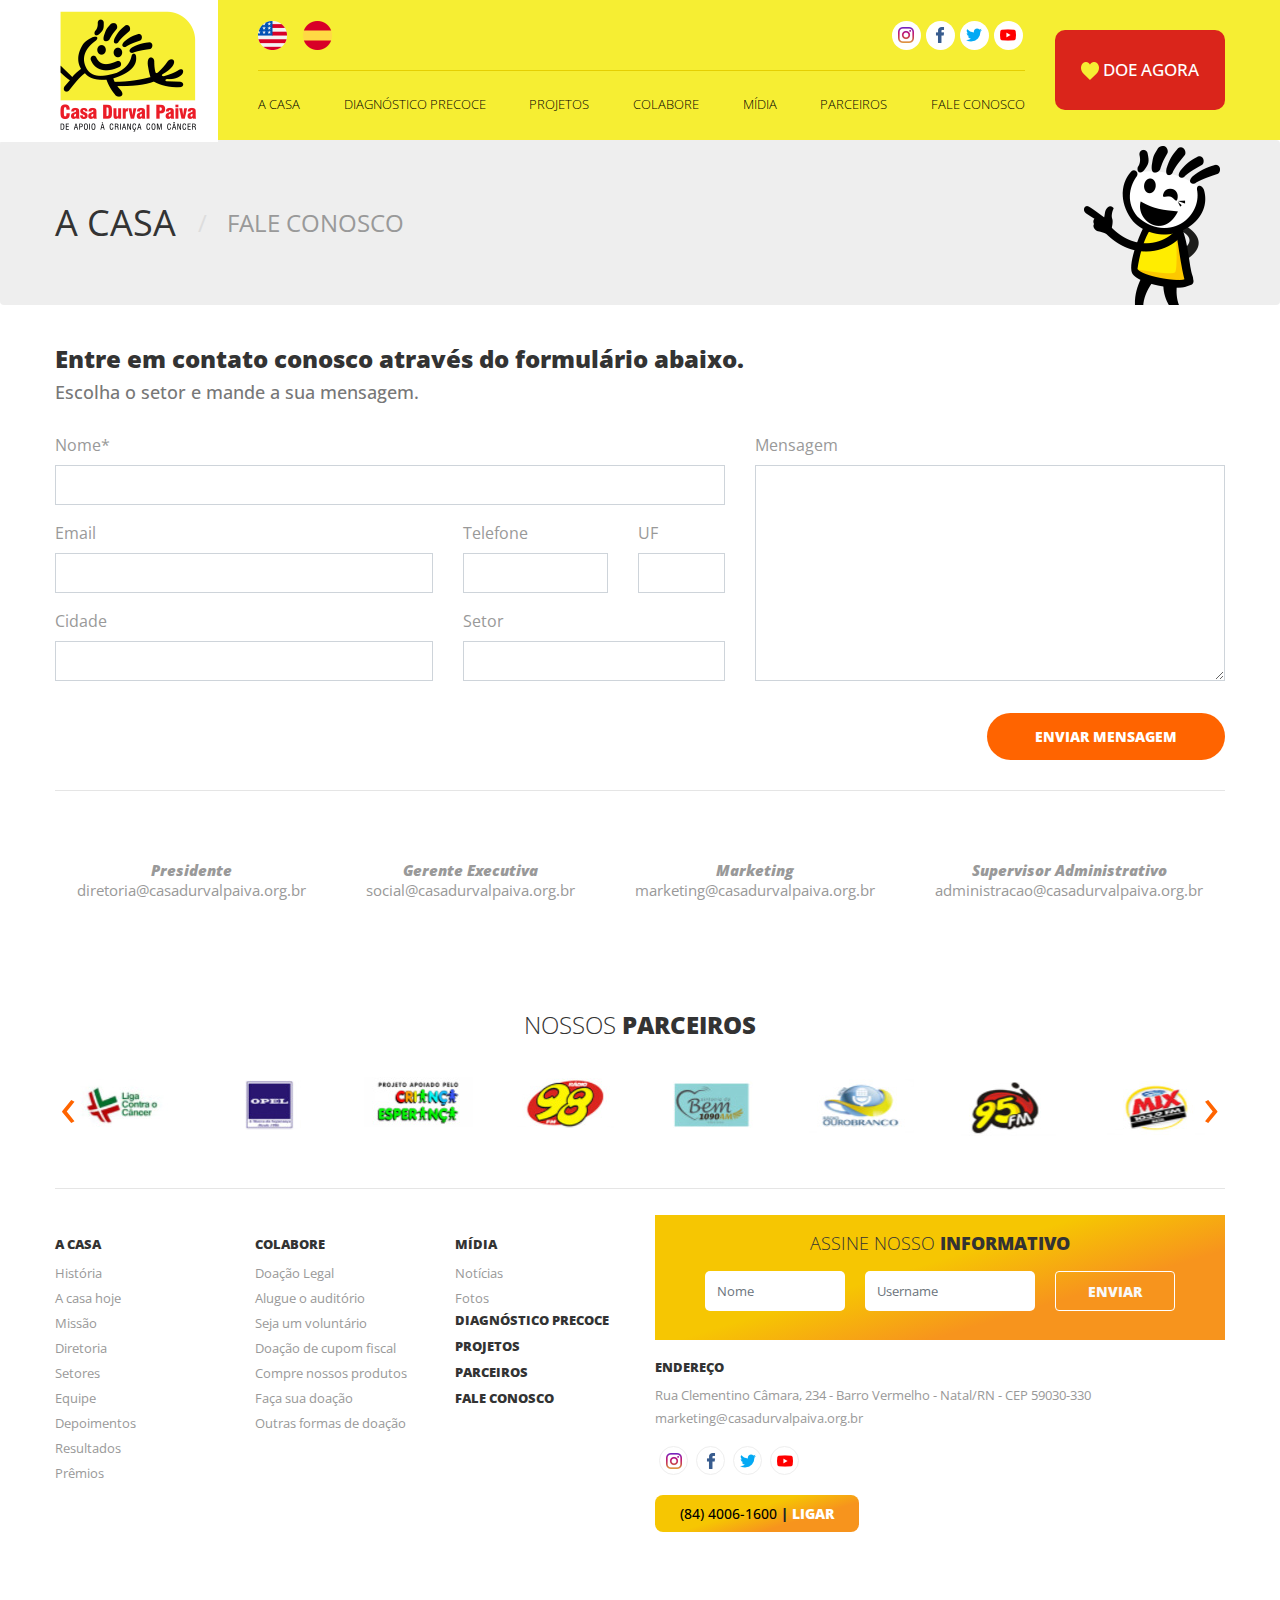
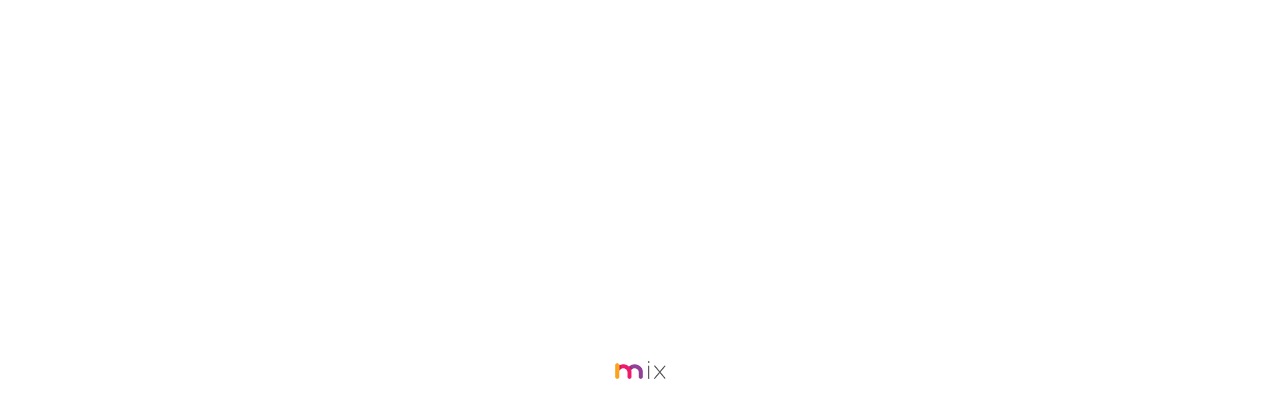
<file: index.html>
<!doctype html>
<html lang="pt-br">
<head>
    <!-- Required meta tags -->
    <meta charset="utf-8">
    <meta name="viewport" content="width=device-width, initial-scale=1, shrink-to-fit=no">

    <!-- Owl Carousel-->
    <link rel="stylesheet" href="https://cdnjs.cloudflare.com/ajax/libs/OwlCarousel2/2.3.4/assets/owl.carousel.min.css">
    <link rel="stylesheet" href="https://cdnjs.cloudflare.com/ajax/libs/OwlCarousel2/2.3.4/assets/owl.theme.default.min.css">

    <!--Favicon-->
    <link rel="shortcut icon" href="favicon.ico" type="image/x-icon">
    <link rel="icon" href="favicon.ico" type="image/x-icon">

    <!-- Bootstrap CSS -->
    <link rel="stylesheet" href="https://stackpath.bootstrapcdn.com/bootstrap/4.3.1/css/bootstrap.min.css" integrity="sha384-ggOyR0iXCbMQv3Xipma34MD+dH/1fQ784/j6cY/iJTQUOhcWr7x9JvoRxT2MZw1T" crossorigin="anonymous">
    <link rel="stylesheet" type="text/css" href="assets/styles/style.css">

    <!--Google fonts - Open+Sans-->
    <link href="https://fonts.googleapis.com/css?family=Open+Sans:400,600,700&display=swap" rel="stylesheet">

    <title>Casa Durval Paiva de Apoio a Criança com Câncer</title>
</head>

<header class="header">
    <nav class="navbar navbar-expand-lg">
        <div class="container">
            <a class="navbar-brand p-0 m-0" href="#">
                <img src="assets/images/logo.png" class="navbar-brand_img mr-3" rel="Navbar" title="Navbar">
            </a>
            <div class="navbar-translate d-block d-lg-none">
                <a class="" href="#">
                    <i class="icons icon-en"></i>
                </a>
                <a class="" href="#">
                    <i class="icons icon-es"></i>
                </a>
            </div>
            <button class="navbar-toggler" type="button" data-toggle="collapse" data-target="#navbarSupportedContent" aria-controls="navbarSupportedContent" aria-expanded="false" aria-label="Toggle navigation">
                <span class="navbar-toggler-icon"></span>
            </button>

            <div class="collapse navbar-collapse" id="navbarSupportedContent">
                <ul class="navbar-nav navbar-up">
                    <li class="navbar-up_translate d-none d-lg-flex">
                        <a class="nav-link pl-0" href="#">
                            <i class="icons icon-en"></i>
                        </a>
                        <a class="nav-link" href="#">
                            <i class="icons icon-es"></i>
                        </a>
                    </li>
                    <li class="navbar-up_social">
                        <a href="#">
                            <i class="icons icon-instagram circle-icon"></i>
                        </a>
                        <a href="#">
                            <i class="icons icon-facebook circle-icon"></i>
                        </a>
                        <a href="#">
                            <i class="icons icon-twitter circle-icon"></i>
                        </a>
                        <a href="#">
                            <i class="icons icon-youtube circle-icon"></i>
                        </a>
                    </li>
                </ul>
                <ul class="navbar-nav navbar-low w-100 justify-content-between">
                    <li class="nav-item">
                        <a class="nav-link" href="#">A casa</a>
                    </li>
                    <li class="nav-item">
                        <a class="nav-link" href="#">Diagnóstico precoce</a>
                    </li>
                    <li class="nav-item">
                        <a class="nav-link" href="#">Projetos</a>
                    </li>
                    <li class="nav-item">
                        <a class="nav-link" href="#">Colabore</a>
                    </li>
                    <li class="nav-item">
                        <a class="nav-link" href="#">Mídia</a>
                    </li>
                    <li class="nav-item">
                        <a class="nav-link" href="#">Parceiros</a>
                    </li>
                    <li class="nav-item">
                        <a class="nav-link" href="#">Fale conosco</a>
                    </li>
                </ul>
            </div>
            <a class="btn btn-danger py-0" href="#">
                <i class="icons icon-heart"></i>
                Doe agora</a>
        </div>
    </nav>
</header>

<nav class="breadcrumb m-0 d-flex align-items-center" aria-label="breadcrumb">
    <div class="container position-relative">
        <ul class="breadcrumb-list list-unstyled m-0 d-flex align-items-center">
            <li class="breadcrumb-item" >
                A casa
            </li>
            <li class="breadcrumb-item active">
                Fale conosco
            </li>
        </ul>
        <img class="breadcrumb-mascot" src="assets/images/mascote.png">
    </div>
</nav>

<main>
    <section class="contact">
        <div class="container">
            <h3 class="title">Entre em contato conosco através do formulário abaixo.</h3>
            <h5 class="subtitle">Escolha o setor e mande a sua mensagem.</h5>

            <form action="envio.php" name="form_contato" method="post" >
                <div class="row">
                    <div class="col-lg-7">
                        <div class="row">
                            <div class="col-md-12">
                                <div class="form-group">
                                    <label for="name">Nome*</label>
                                    <input type="text" name="nome" class="form-control" id="name" required>
                                </div>
                            </div>
                            <div class="col-md-7">
                                <div class="form-group">
                                    <label for="email">Email</label>
                                    <input type="email" name="email" class="form-control" id="email">
                                </div>
                            </div>
                            <div class="col-md-3">
                                <div class="form-group">
                                    <label for="tel">Telefone</label>
                                    <input type="tel" name="telefone" class="form-control" id="tel">
                                </div>
                            </div>
                            <div class="col-md-2">
                                <div class="form-group">
                                    <label for="uf">UF</label>
                                    <input type="tel" name="uf" class="form-control" id="uf">
                                </div>
                            </div>
                            <div class="col-7">
                                <div class="form-group">
                                    <label for="cidade">Cidade</label>
                                    <input type="text" name="cidade" class="form-control" id="cidade">
                                </div>
                            </div>
                            <div class="col-5">
                                <div class="form-group">
                                    <label for="setor">Setor</label>
                                    <input type="text" name="setor" class="form-control" id="setor">
                                </div>
                            </div>
                        </div>
                    </div>
                    <div class="col-lg-5">
                        <div class="form-group">
                            <label for="textarea">Mensagem</label>
                            <textarea class="form-control" name="msg" id="textarea"></textarea>
                        </div>
                    </div>
                    <div class="col-12">
                        <div class="text-md-right text-center mt-3">
                            <input type="submit" class="btn btn-secondary" value="Enviar mensagem">
                        </div>
                    </div>
                </div>
            </form>

            <hr>

            <div class="contact-sector">
                <div class="contact-sector__item">
                    <h6>Presidente</h6>
                    diretoria@casadurvalpaiva.org.br
                </div>
                <div class="contact-sector__item">
                    <h6>Gerente Executiva</h6>
                    social@casadurvalpaiva.org.br
                </div>
                <div class="contact-sector__item">
                    <h6>Marketing</h6>
                    marketing@casadurvalpaiva.org.br
                </div>
                <div class="contact-sector__item">
                    <h6>Supervisor Administrativo</h6>
                    administracao@casadurvalpaiva.org.br
                </div>
            </div>
        </div>
    </section>
</main>

<footer>
    <div class="container">
        <div class="partners">
            <h3 class="title text-uppercase text-center">
                <span class="font-weight-light">Nossos</span> Parceiros
            </h3>
            <div class="owl-carousel owl-theme">
                <div class="partners-item">
                    <img class="partners-item__img" src="assets/images/liga.jpg" >
                </div>
                <div class="partners-item">
                    <img class="partners-item__img" src="assets/images/opel.jpg" >
                </div>
                <div class="partners-item">
                    <img class="partners-item__img" src="assets/images/crianca-esperanca.jpg" >
                </div>
                <div class="partners-item">
                    <img class="partners-item__img" src="assets/images/98.jpg" >
                </div>
                <div class="partners-item">
                    <img class="partners-item__img" src="assets/images/bem.jpg" >
                </div>
                <div class="partners-item">
                    <img class="partners-item__img" src="assets/images/ouro-branco.jpg" >
                </div>
                <div class="partners-item">
                    <img class="partners-item__img" src="assets/images/95.jpg" >
                </div>
                <div class="partners-item">
                    <img class="partners-item__img" src="assets/images/mix.jpg" >
                </div>
                <div class="partners-item">
                    <img class="partners-item__img" src="assets/images/98.jpg" >
                </div>
            </div>
        </div>

        <hr>

        <div class="row">
            <div class="col-md-6">
                <div class="row footer-nav">
                    <div class="col-4">
                        <h6>A Casa</h6>
                        <ul class="list-unstyled">
                            <li class="footer-nav__item">
                                <a href="#" class="footer-nav_link">História</a>
                            </li>
                            <li class="footer-nav__item">
                                <a href="#" class="footer-nav_link">A casa hoje</a>
                            </li>
                            <li class="footer-nav__item">
                                <a href="#" class="footer-nav_link">Missão</a>
                            </li>
                            <li class="footer-nav__item">
                                <a href="#" class="footer-nav_link">Diretoria</a>
                            </li>
                            <li class="footer-nav__item">
                                <a href="#" class="footer-nav_link">Setores</a>
                            </li>
                            <li class="footer-nav__item">
                                <a href="#" class="footer-nav_link">Equipe</a>
                            </li>
                            <li class="footer-nav__item">
                                <a href="#" class="footer-nav_link">Depoimentos</a>
                            </li>
                            <li class="footer-nav__item">
                                <a href="#" class="footer-nav_link">Resultados</a>
                            </li>
                            <li class="footer-nav__item">
                                <a href="#" class="footer-nav_link">Prêmios</a>
                            </li>
                        </ul>
                    </div>
                    <div class="col-4">
                        <h6>Colabore</h6>
                        <ul class="list-unstyled">
                            <li class="footer-nav__item">
                                <a href="#" class="footer-nav_link">Doação Legal</a>
                            </li>
                            <li class="footer-nav__item">
                                <a href="#" class="footer-nav_link">Alugue o auditório</a>
                            </li>
                            <li class="footer-nav__item">
                                <a href="#" class="footer-nav_link">Seja um voluntário</a>
                            </li>
                            <li class="footer-nav__item">
                                <a href="#" class="footer-nav_link">Doação de cupom fiscal</a>
                            </li>
                            <li class="footer-nav__item">
                                <a href="#" class="footer-nav_link">Compre nossos produtos</a>
                            </li>
                            <li class="footer-nav__item">
                                <a href="#" class="footer-nav_link">Faça sua doação</a>
                            </li>
                            <li class="footer-nav__item">
                                <a href="#" class="footer-nav_link">Outras formas de doação</a>
                            </li>
                        </ul>
                    </div>
                    <div class="col-4">
                        <h6>Mídia</h6>
                        <ul class="list-unstyled">
                            <li class="footer-nav__item">
                                <a href="#" class="footer-nav_link">Notícias</a>
                            </li>
                            <li class="footer-nav__item">
                                <a href="#" class="footer-nav_link">Fotos</a>
                            </li>
                            <li class="footer-nav__item">
                                <a href="#">
                                    <h6>Diagnóstico precoce</h6>
                                </a>
                            </li>
                            <li class="footer-nav__item">
                                <a href="#">
                                    <h6>Projetos</h6>
                                </a>
                            </li>
                            <li class="footer-nav__item">
                                <a href="#">
                                    <h6>Parceiros</h6>
                                </a>
                            </li>
                            <li class="footer-nav__item">
                                <a href="#">
                                    <h6>Fale conosco</h6>
                                </a>
                            </li>
                        </ul>
                    </div>
                </div>
            </div>
            <div class="col-md-6">
                <div class="footer-informative">
                    <h5 class="text-uppercase text-center mb-3">
                        <span class="font-weight-light">Assine Nosso</span> Informativo
                    </h5>
                    <form class="d-lg-flex d-block justify-content-between m-0">
                        <input type="text" class="footer-informative__name form-control" placeholder="Nome">

                        <input type="text" class="footer-informative__mail form-control" placeholder="Username">
                        <input type="submit" class="footer-informative__btn btn btn-outline-light rounded p-0" value="Enviar">
                    </form>
                </div>


                <div class="footer-address">
                    <h6>Endereço</h6>
                    <p>Rua Clementino Câmara, 234 - Barro Vermelho - Natal/RN - CEP 59030-330
                        marketing@casadurvalpaiva.org.br</p>

                    <div class="footer-social">
                        <a href="#">
                            <i class="icons icon-instagram circle-icon"></i>
                        </a>
                        <a href="#">
                            <i class="icons icon-facebook circle-icon"></i>
                        </a>
                        <a href="#">
                            <i class="icons icon-twitter circle-icon"></i>
                        </a>
                        <a href="#">
                            <i class="icons icon-youtube circle-icon"></i>
                        </a>
                    </div>

                    <div class="footer-contact">
                        <a href="#" class="btn btn-primay footer-address__btn py-0">
                            <span class="footer-address__btn-number">(84) 4006-1600</span>
                            <span class="footer-addrfooter-informativeess__btn-separator">|</span>
                            <span class="footer-address__btn-call">Ligar</span>
                        </a>
                    </div>
                </div>
            </div>
        </div>
    </div>


    <div class="footer-maps">
        <iframe src="https://www.google.com/maps/embed?pb=!1m18!1m12!1m3!1d992.3558032295279!2d-35.208500511947676!3d-5.7957446654866525!2m3!1f0!2f0!3f0!3m2!1i1024!2i768!4f13.1!3m3!1m2!1s0x0%3A0x0!2zNcKwNDcnNDQuNyJTIDM1wrAxMicyOC42Ilc!5e0!3m2!1spt-BR!2sbr!4v1573547610010!5m2!1spt-BR!2sbr"
                class=""
                frameborder="0"
                allowfullscreen="">
        </iframe>
    </div>

    <div class="footer-end text-center">
        <a href="https://www.mixinternet.com.br/i" target="_blank">
            <img src="assets/images/signature.png">
        </a>
    </div>
</footer>

<body>

<!-- Optional JavaScript -->
<!-- jQuery first, then Popper.js, then Bootstrap JS -->
<script src="https://code.jquery.com/jquery-3.3.1.slim.min.js" integrity="sha384-q8i/X+965DzO0rT7abK41JStQIAqVgRVzpbzo5smXKp4YfRvH+8abtTE1Pi6jizo" crossorigin="anonymous"></script>
<script src="https://cdnjs.cloudflare.com/ajax/libs/popper.js/1.14.7/umd/popper.min.js" integrity="sha384-UO2eT0CpHqdSJQ6hJty5KVphtPhzWj9WO1clHTMGa3JDZwrnQq4sF86dIHNDz0W1" crossorigin="anonymous"></script>
<script src="https://stackpath.bootstrapcdn.com/bootstrap/4.3.1/js/bootstrap.min.js" integrity="sha384-JjSmVgyd0p3pXB1rRibZUAYoIIy6OrQ6VrjIEaFf/nJGzIxFDsf4x0xIM+B07jRM" crossorigin="anonymous"></script>

<!-- Owl Carousel-->
<script src="https://cdnjs.cloudflare.com/ajax/libs/OwlCarousel2/2.3.4/owl.carousel.min.js"></script>

<!--Javascript principal-->
<script src="assets/js/main.js" ></script>
</body>
</html>
</file>
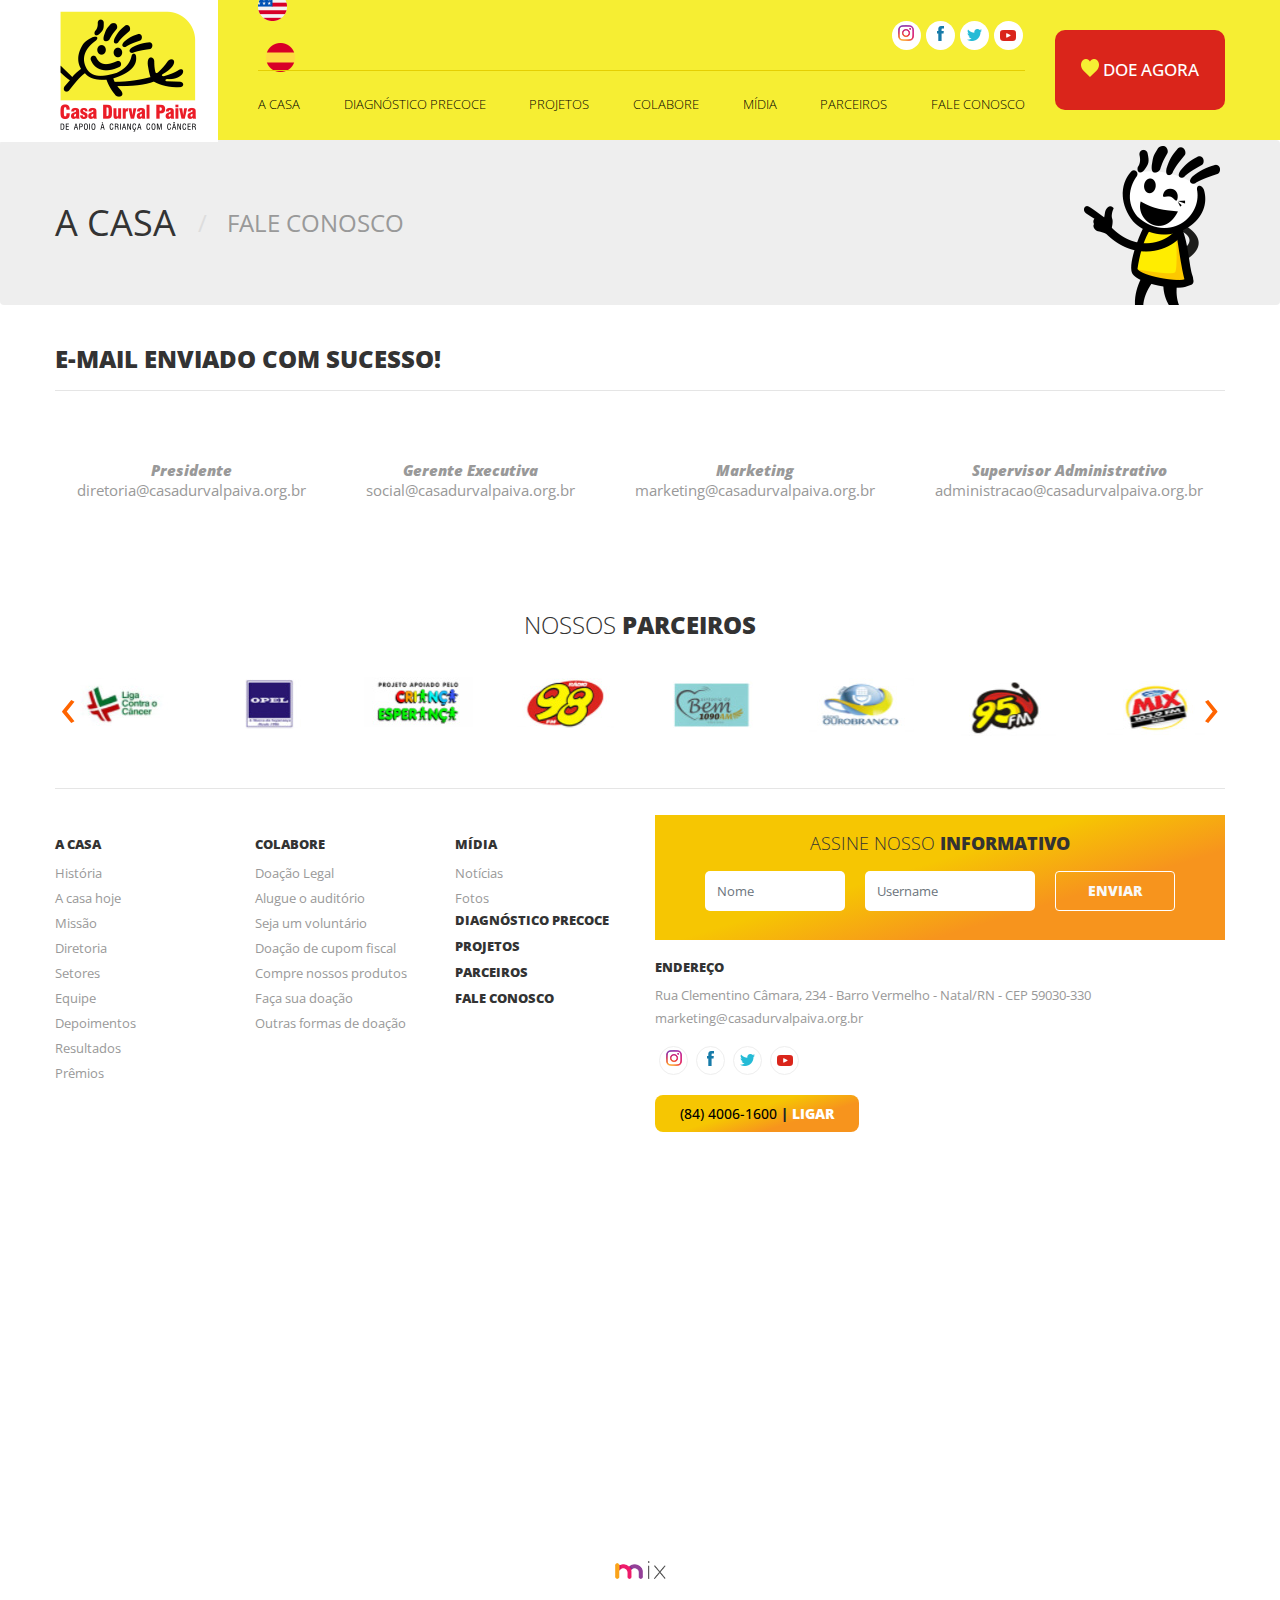
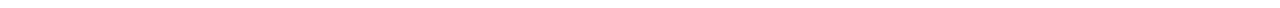
<file: enviado.html>
<!doctype html>
<html lang="pt-br">
<head>
    <!-- Required meta tags -->
    <meta charset="utf-8">
    <meta name="viewport" content="width=device-width, initial-scale=1, shrink-to-fit=no">

    <!-- Owl Carousel-->
    <link rel="stylesheet" href="https://cdnjs.cloudflare.com/ajax/libs/OwlCarousel2/2.3.4/assets/owl.carousel.min.css">
    <link rel="stylesheet" href="https://cdnjs.cloudflare.com/ajax/libs/OwlCarousel2/2.3.4/assets/owl.theme.default.min.css">

    <!-- Bootstrap CSS -->
    <link rel="stylesheet" href="https://stackpath.bootstrapcdn.com/bootstrap/4.3.1/css/bootstrap.min.css" integrity="sha384-ggOyR0iXCbMQv3Xipma34MD+dH/1fQ784/j6cY/iJTQUOhcWr7x9JvoRxT2MZw1T" crossorigin="anonymous">
    <link rel="stylesheet" type="text/css" href="src/styles/style.css">

    <!--Google fonts - Open+Sans-->
    <link href="https://fonts.googleapis.com/css?family=Open+Sans:400,600,700&display=swap" rel="stylesheet">

    <title>Casa Durval Paiva de Apoio a Criança com Câncer</title>
</head>

<header class="header">
    <nav class="navbar navbar-expand-lg">
        <div class="container">
            <a class="navbar-brand p-0 m-0" href="#">
                <img src="src/images/logo.png" class="navbar-brand_img mr-3" rel="Navbar" title="Navbar">
            </a>
            <div class="d-block d-lg-none">
                <a class="" href="#">
                    <i class="icons icon-en"></i>
                </a>
                <a class="" href="#">
                    <i class="icons icon-es"></i>
                </a>
            </div>
            <button class="navbar-toggler" type="button" data-toggle="collapse" data-target="#navbarSupportedContent" aria-controls="navbarSupportedContent" aria-expanded="false" aria-label="Toggle navigation">
                <span class="navbar-toggler-icon"></span>
            </button>

            <div class="collapse navbar-collapse" id="navbarSupportedContent">
                <ul class="navbar-nav navbar-up">
                    <li class="navbar-up_translate d-none d-lg-block">
                        <a class="nav-link pl-0" href="#">
                            <i class="icons icon-en"></i>
                        </a>
                        <a class="nav-link" href="#">
                            <i class="icons icon-es"></i>
                        </a>
                    </li>
                    <li class="navbar-up_social">
                        <a href="#">
                            <i class="icons icon-instagram circle-icon"></i>
                        </a>
                        <a href="#">
                            <i class="icons icon-facebook circle-icon"></i>
                        </a>
                        <a href="#">
                            <i class="icons icon-twitter circle-icon"></i>
                        </a>
                        <a href="#">
                            <i class="icons icon-youtube circle-icon"></i>
                        </a>
                    </li>
                </ul>
                <ul class="navbar-nav navbar-low w-100 justify-content-between">
                    <li class="nav-item">
                        <a class="nav-link" href="#">A casa</a>
                    </li>
                    <li class="nav-item">
                        <a class="nav-link" href="#">Diagnóstico precoce</a>
                    </li>
                    <li class="nav-item">
                        <a class="nav-link" href="#">Projetos</a>
                    </li>
                    <li class="nav-item">
                        <a class="nav-link" href="#">Colabore</a>
                    </li>
                    <li class="nav-item">
                        <a class="nav-link" href="#">Mídia</a>
                    </li>
                    <li class="nav-item">
                        <a class="nav-link" href="#">Parceiros</a>
                    </li>
                    <li class="nav-item">
                        <a class="nav-link" href="#">Fale conosco</a>
                    </li>
                </ul>
            </div>
            <a class="btn btn-danger py-0" href="#">
                <i class="icons icon-heart"></i>
                Doe agora</a>
        </div>
    </nav>
</header>

<nav class="breadcrumb m-0 d-flex align-items-center" aria-label="breadcrumb">
    <div class="container position-relative">
        <ul class="breadcrumb-list list-unstyled m-0 d-flex align-items-center">
            <li class="breadcrumb-item" >
                A casa
            </li>
            <li class="breadcrumb-item active">
                Fale conosco
            </li>
        </ul>
        <img class="breadcrumb-mascot" src="src/images/mascote.png">
    </div>
</nav>

<main>
    <section class="contact">
        <div class="container">
            <h3 class="title">E-MAIL ENVIADO COM SUCESSO!</h3>

            <hr>

            <div class="contact-sector">
                <div class="contact-sector__item">
                    <h6>Presidente</h6>
                    diretoria@casadurvalpaiva.org.br
                </div>
                <div class="contact-sector__item">
                    <h6>Gerente Executiva</h6>
                    social@casadurvalpaiva.org.br
                </div>
                <div class="contact-sector__item">
                    <h6>Marketing</h6>
                    marketing@casadurvalpaiva.org.br
                </div>
                <div class="contact-sector__item">
                    <h6>Supervisor Administrativo</h6>
                    administracao@casadurvalpaiva.org.br
                </div>
            </div>
        </div>
    </section>
</main>

<footer>
    <div class="container">
        <div class="partners">
            <h3 class="title text-uppercase text-center">
                <span class="font-weight-light">Nossos</span> Parceiros
            </h3>
            <div class="owl-carousel owl-theme">
                <div class="partners-item">
                    <img class="partners-item__img" src="src/images/liga.jpg" >
                </div>
                <div class="partners-item">
                    <img class="partners-item__img" src="src/images/opel.jpg" >
                </div>
                <div class="partners-item">
                    <img class="partners-item__img" src="src/images/crianca-esperanca.jpg" >
                </div>
                <div class="partners-item">
                    <img class="partners-item__img" src="src/images/98.jpg" >
                </div>
                <div class="partners-item">
                    <img class="partners-item__img" src="src/images/bem.jpg" >
                </div>
                <div class="partners-item">
                    <img class="partners-item__img" src="src/images/ouro-branco.jpg" >
                </div>
                <div class="partners-item">
                    <img class="partners-item__img" src="src/images/95.jpg" >
                </div>
                <div class="partners-item">
                    <img class="partners-item__img" src="src/images/mix.jpg" >
                </div>
                <div class="partners-item">
                    <img class="partners-item__img" src="src/images/98.jpg" >
                </div>
            </div>
        </div>

        <hr>

        <div class="row">
            <div class="col-md-6">
                <div class="row footer-nav">
                    <div class="col-4">
                        <h6>A Casa</h6>
                        <ul class="list-unstyled">
                            <li class="footer-nav__item">
                                <a href="#" class="footer-nav_link">História</a>
                            </li>
                            <li class="footer-nav__item">
                                <a href="#" class="footer-nav_link">A casa hoje</a>
                            </li>
                            <li class="footer-nav__item">
                                <a href="#" class="footer-nav_link">Missão</a>
                            </li>
                            <li class="footer-nav__item">
                                <a href="#" class="footer-nav_link">Diretoria</a>
                            </li>
                            <li class="footer-nav__item">
                                <a href="#" class="footer-nav_link">Setores</a>
                            </li>
                            <li class="footer-nav__item">
                                <a href="#" class="footer-nav_link">Equipe</a>
                            </li>
                            <li class="footer-nav__item">
                                <a href="#" class="footer-nav_link">Depoimentos</a>
                            </li>
                            <li class="footer-nav__item">
                                <a href="#" class="footer-nav_link">Resultados</a>
                            </li>
                            <li class="footer-nav__item">
                                <a href="#" class="footer-nav_link">Prêmios</a>
                            </li>
                        </ul>
                    </div>
                    <div class="col-4">
                        <h6>Colabore</h6>
                        <ul class="list-unstyled">
                            <li class="footer-nav__item">
                                <a href="#" class="footer-nav_link">Doação Legal</a>
                            </li>
                            <li class="footer-nav__item">
                                <a href="#" class="footer-nav_link">Alugue o auditório</a>
                            </li>
                            <li class="footer-nav__item">
                                <a href="#" class="footer-nav_link">Seja um voluntário</a>
                            </li>
                            <li class="footer-nav__item">
                                <a href="#" class="footer-nav_link">Doação de cupom fiscal</a>
                            </li>
                            <li class="footer-nav__item">
                                <a href="#" class="footer-nav_link">Compre nossos produtos</a>
                            </li>
                            <li class="footer-nav__item">
                                <a href="#" class="footer-nav_link">Faça sua doação</a>
                            </li>
                            <li class="footer-nav__item">
                                <a href="#" class="footer-nav_link">Outras formas de doação</a>
                            </li>
                        </ul>
                    </div>
                    <div class="col-4">
                        <h6>Mídia</h6>
                        <ul class="list-unstyled">
                            <li class="footer-nav__item">
                                <a href="#" class="footer-nav_link">Notícias</a>
                            </li>
                            <li class="footer-nav__item">
                                <a href="#" class="footer-nav_link">Fotos</a>
                            </li>
                            <li class="footer-nav__item">
                                <a href="#">
                                    <h6>Diagnóstico precoce</h6>
                                </a>
                            </li>
                            <li class="footer-nav__item">
                                <a href="#">
                                    <h6>Projetos</h6>
                                </a>
                            </li>
                            <li class="footer-nav__item">
                                <a href="#">
                                    <h6>Parceiros</h6>
                                </a>
                            </li>
                            <li class="footer-nav__item">
                                <a href="#">
                                    <h6>Fale conosco</h6>
                                </a>
                            </li>
                        </ul>
                    </div>
                </div>
            </div>
            <div class="col-md-6">
                <div class="footer-informative">
                    <h5 class="text-uppercase text-center mb-3">
                        <span class="font-weight-light">Assine Nosso</span> Informativo
                    </h5>
                    <form class="d-lg-flex d-block justify-content-between m-0">
                        <input type="text" class="footer-informative__name form-control" placeholder="Nome">

                        <input type="text" class="footer-informative__mail form-control" placeholder="Username">
                        <input type="submit" class="footer-informative__btn btn btn-outline-light rounded p-0" value="Enviar">
                    </form>
                </div>


                <div class="footer-address">
                    <h6>Endereço</h6>
                    <p>Rua Clementino Câmara, 234 - Barro Vermelho - Natal/RN - CEP 59030-330
                        marketing@casadurvalpaiva.org.br</p>

                    <div class="footer-social">
                        <a href="#">
                            <i class="icons icon-instagram circle-icon"></i>
                        </a>
                        <a href="#">
                            <i class="icons icon-facebook circle-icon"></i>
                        </a>
                        <a href="#">
                            <i class="icons icon-twitter circle-icon"></i>
                        </a>
                        <a href="#">
                            <i class="icons icon-youtube circle-icon"></i>
                        </a>
                    </div>

                    <div class="footer-contact">
                        <a href="#" class="btn btn-primay footer-address__btn py-0">
                            <span class="footer-address__btn-number">(84) 4006-1600</span>
                            <span class="footer-addrfooter-informativeess__btn-separator">|</span>
                            <span class="footer-address__btn-call">Ligar</span>
                        </a>
                    </div>
                </div>
            </div>
        </div>
    </div>


    <div class="footer-maps">
        <iframe src="https://www.google.com/maps/embed?pb=!1m18!1m12!1m3!1d992.3558032295279!2d-35.208500511947676!3d-5.7957446654866525!2m3!1f0!2f0!3f0!3m2!1i1024!2i768!4f13.1!3m3!1m2!1s0x0%3A0x0!2zNcKwNDcnNDQuNyJTIDM1wrAxMicyOC42Ilc!5e0!3m2!1spt-BR!2sbr!4v1573547610010!5m2!1spt-BR!2sbr"
                class=""
                frameborder="0"
                allowfullscreen="">
        </iframe>
    </div>

    <div class="footer-end text-center">
        <img src="src/images/signature.png">
    </div>
</footer>

<body>

<!-- Optional JavaScript -->
<!-- jQuery first, then Popper.js, then Bootstrap JS -->
<script src="https://code.jquery.com/jquery-3.3.1.slim.min.js" integrity="sha384-q8i/X+965DzO0rT7abK41JStQIAqVgRVzpbzo5smXKp4YfRvH+8abtTE1Pi6jizo" crossorigin="anonymous"></script>
<script src="https://cdnjs.cloudflare.com/ajax/libs/popper.js/1.14.7/umd/popper.min.js" integrity="sha384-UO2eT0CpHqdSJQ6hJty5KVphtPhzWj9WO1clHTMGa3JDZwrnQq4sF86dIHNDz0W1" crossorigin="anonymous"></script>
<script src="https://stackpath.bootstrapcdn.com/bootstrap/4.3.1/js/bootstrap.min.js" integrity="sha384-JjSmVgyd0p3pXB1rRibZUAYoIIy6OrQ6VrjIEaFf/nJGzIxFDsf4x0xIM+B07jRM" crossorigin="anonymous"></script>

<!-- Owl Carousel-->
<script src="https://cdnjs.cloudflare.com/ajax/libs/OwlCarousel2/2.3.4/owl.carousel.min.js"></script>

<!--Javascript principal-->
<script src="src/js/main.js" ></script>
</body>
</html>
</file>
<file: assets/styles/style.css>
/*Importar arquivo geral*/
@import url(general.css);


body{
    font-family: 'Open Sans', sans-serif;
    color: var(--text-color);
}

/*Header*/
.header {
    background: var(--primary-color);
}


/*Menu de navegação*/
.navbar {
    text-transform: uppercase;
    height: 140px;
}


/*Logomarca*/
.navbar-brand{
    position: relative;
}
    .navbar-brand_img{
        z-index: 9;
        position: relative;
    }
    .navbar-brand::before{
        content: "";
        width: 390%;
        height: 145px;
        position: absolute;
        right: 0;
        top: -9px;
        background: var(--white-color);
    }

.navbar-collapse{
    padding: 0 30px 0 40px;
    flex-direction: column;
    align-items: flex-start;
}
.navbar-toggler-icon{
    background-image: url("data:image/svg+xml;charset=utf8,%3Csvg viewBox='0 0 32 32' xmlns='http://www.w3.org/2000/svg'%3E%3Cpath stroke='rgba(255,255,255, 1)' stroke-width='2' stroke-linecap='round' stroke-miterlimit='10' d='M4 8h24M4 16h24M4 24h24'/%3E%3C/svg%3E");
}
.navbar-nav{
    height: 70px;
    align-items: center;
}
    .navbar-up{
        display: flex;
        justify-content: space-between;
        align-items: center;
        width: 100%;
    }
        .navbar-up li{
            display: flex;
        }

        .navbar-up_social a{
            padding: .5rem 0.15625rem
        }

    .navbar-low{
        border-top: solid 1px #e5cf02;
    }

    .navbar-low .nav-link{
        font-size: 13px;
        font-weight: 300;
        color: var(--black-color);
        /*margin: 0 .4em;*/
    }
    .nav-item{
        height: 69px;
        position: relative;
        display: flex;
        align-items: center;
        margin-bottom: 2px;
    }
    .nav-item:before{
        content: "";
        background: var(--white-color);
        width: 100%;
        height: 1px;
        position: absolute;
        top: 0;
        transition: .3s;
        left: 0;
        opacity: 0;
    }
    .nav-item:hover:before{
        opacity: 1;
    }
    .navbar-nav .nav-item:first-child .nav-link{
        padding-left: 0;
    }
    .navbar-nav .nav-item:last-child .nav-link{
        padding-right: 0;
    }

.navbar .btn{
    max-width: 170px;
    width: 100%;
    height: 80px;
    padding: 0;
    line-height: 80px;
    border-radius: 10px;
    font-size: 17px;
    font-weight: 500;
}


/*Icones*/
.icons{
    vertical-align: middle;
    line-height: 0;
    }
    .icons:before{
    }
    .circle-icon{
        background: var(--white-color);
        width: 29px;
        height: 29px;
        display: flex;
        align-items: center;
        justify-content: center;
        border-radius: 30px;
    }
    .icon-en::before{
        content: url("../images/en.png");
    }
    .icon-es::before{
        content: url("../images/es.png");
    }
    .icon-instagram::before{
        content: url("../images/instagram.png");
    }
    .icon-facebook::before{
        content: url("../images/facebook.png");
    }
    .icon-twitter::before{
        content: url("../images/twitter.png");
    }
    .icon-youtube::before{
        content: url("../images/youtube.png");
    }
    .icon-heart::before{
        content: url("../images/heart.png");
    }


/*Barra de navegação*/
.breadcrumb{
    height: 165px;
    background: var(--light-color);
    overflow: hidden;
}
    .breadcrumb-mascot{
        position: absolute;
        top: -50px;
        right: 20px;
    }
    .breadcrumb-item{
        font-size: 36px;
        text-transform: uppercase;
    }
        .breadcrumb-item.active{
            font-size: 24px;
            color: var(--gray-color);
        }
        .breadcrumb-item+.breadcrumb-item::before{
            padding: 0 14px;
            color: #ddd;
        }


/*Seção formulário de contato*/
.contact{
    padding: 40px 0;
}

.contact form textarea{
    height: 216px;
}
    .contact-sector{
        overflow: hidden;
        display: flex;
        justify-content: center;
        margin: 70px 0;
    }
        .contact-sector__item{
            text-align: center;
            margin: 0 2em;
            color: var(--gray-color);
            font-size: 15px;
        }
        .contact-sector__item h6{
            font-style:italic;
            margin: 0;
            font-size: 15px;
        }



/*Lista de parceitos*/
.partners-item__img{
    object-fit: scale-down;
}


/*Menu do rodape*/
.footer-nav{
    padding: 30px 0;
}
    .footer-nav h6{
        text-transform: uppercase;
        color: var(--dark-color);
        line-height: 18px;
    }
    .footer-nav__item{
        font-size: 13px;
        color: var(--gray-color);
    }
    .footer-nav a{
        color: var(--gray-color);
        line-height: 25px;
    }
    .footer-nav a:hover, .footer-nav h6:hover{
        color: var(--secondary-color);
    }


/*Formulário de newsletter*/
.footer-informative{
    height: 125px;
    margin-top: 10px;
    padding: 18px 50px;
    background: var(--gradient-primary-secondary);
}
    .footer-informative h5{
        font-size: 18px;
    }
    .footer-informative .form-control{
        border-radius: 5px;
        border: 0;
    }
        .footer-informative__name{
            width: 140px;
        }
        .footer-informative__mail{
            width: 170px;
        }
        .footer-informative__btn{
            width: 120px;
            height: 40px;
            line-height: 15px;
            border-radius: 5px;
        }


/*Emails e contatos*/
.footer-address{
    margin: 20px 0;
}
    .footer-address h6{
        text-transform: uppercase;
    }
    .footer-address p{
        color: var(--gray-color);
        line-height: 23px;
    }


/*Redes sociais*/
.footer-social{
    display: flex;
}
    .footer-social .circle-icon{
        border: solid 1px var(--light-color);
    }
    .footer-social .icons{
        margin: 0 4px;
    }
    .footer-contact .btn-primay{
        margin-top:20px ;
        border-radius: 8px;
        height: 37px;
        line-height: 37px;
        padding: 0 25px;
    }
        .footer-address__btn-number{
            font-weight: 500;
            color: var(--black-color);
        }
        .footer-address__btn-separator{
            margin: 0 10px;
        }
        .footer-address__btn-call{
            color: var(--white-color);
        }


/*Mapa localização*/
.footer-maps iframe{
    width: 100%;
    height: 370px;
    border: 0;
}


/*Assinatura */
.footer-end{
    height: 80px;
    line-height: 80px;
}


/*Regras para versão mobile*/
@media (min-width: 1200px){
    .container {
        max-width: 1200px;
    }
}

@media all and (max-width: 992px){
    /*Menu*/
    .navbar, .navbar-nav, .nav-item{
        height: auto;
    }
    .navbar-toggler{
        background: var(--secondary-color);
        padding: 0 .3rem;
        border-radius: 0;
    }
    .navbar-toggler:focus{
        outline: none;
    }
    .navbar-translate{
        flex: auto;
        margin-left: 12px;
    }
    .navbar-up_translate{
        display: none;
    }
    .navbar-collapse{
        display: flex;
    }
    .navbar-up{
        order: 2;
    }
    .navbar-low{
        order: 1;
        border: 0;
    }
    .navbar .btn{
        position: absolute;
        right: -66px;
        top: 10em;
        height: 40px;
        line-height: 40px;
        border-radius: 10px 10px 0 0;
        transform: rotate(-90deg);
    }

    .navbar-brand::before{
        height: 87px;
    }
    .navbar-brand_img{
        width: 80px;
    }


    /*Barra de navegação*/
    .breadcrumb{
        height: auto;
    }
    .breadcrumb-item, .breadcrumb-item.active{
        font-size: 18px;
    }
    .breadcrumb-item+.breadcrumb-item::before{
        padding: 0;
    }
    .breadcrumb-mascot{
        top: -10px;
        right: 20px;
        width: 64px;
    }

    .owl-nav button{
        bottom: 7.2rem;
    }

    /*Seção formulário de contato*/
    .contact-sector{
        display: block;
    }
    .contact-sector__item{
        margin: 1rem;
    }
    .contact form textarea{
        height: 100px;
    }


    /*Formulário de newsletter*/
    .footer-informative{
        height: auto;
        text-align: center;
    }
    .footer-informative .form-control{
        width: 100%;
        margin-bottom: 15px;
    }

    .footer-social{
        justify-content: center;
    }
    .footer-address{
        text-align: center;
    }
}
</file>
<file: src/styles/style.css>
/*Importar arquivo geral*/
@import url(general.css);


body{
    font-family: 'Open Sans', sans-serif;
    color: var(--text-color);
}

/*Header*/
.header {
    background: var(--primary-color);
}


/*Menu de navegação*/
.navbar {
    text-transform: uppercase;
    height: 140px;
}


/*Logomarca*/
.navbar-brand{
    position: relative;
}
    .navbar-brand_img{
        z-index: 9;
        position: relative;
    }
    .navbar-brand::before{
        content: "";
        width: 390%;
        height: 145px;
        position: absolute;
        right: 0;
        top: -9px;
        background: var(--white-color);
    }

.navbar-collapse{
    padding: 0 30px 0 40px;
    flex-direction: column;
    align-items: flex-start;
}
.navbar-toggler-icon{
    background-image: url("data:image/svg+xml;charset=utf8,%3Csvg viewBox='0 0 32 32' xmlns='http://www.w3.org/2000/svg'%3E%3Cpath stroke='rgba(255,255,255, 1)' stroke-width='2' stroke-linecap='round' stroke-miterlimit='10' d='M4 8h24M4 16h24M4 24h24'/%3E%3C/svg%3E");
}
.navbar-nav{
    height: 70px;
    align-items: center;
}
    .navbar-up{
        display: flex;
        justify-content: space-between;
        align-items: center;
        width: 100%;
    }
        .navbar-up li{
            display: flex;
        }

        .navbar-up_social a{
            padding: .5rem 0.15625rem
        }

    .navbar-low{
        border-top: solid 1px #e5cf02;
    }

    .navbar-low .nav-link{
        font-size: 13px;
        font-weight: 300;
        color: var(--black-color);
        /*margin: 0 .4em;*/
    }
    .nav-item{
        height: 69px;
        position: relative;
        display: flex;
        align-items: center;
        margin-bottom: 2px;
    }
    .nav-item:before{
        content: "";
        background: var(--white-color);
        width: 100%;
        height: 1px;
        position: absolute;
        top: 0;
        transition: .3s;
        left: 0;
        opacity: 0;
    }
    .nav-item:hover:before{
        opacity: 1;
    }
    .navbar-nav .nav-item:first-child .nav-link{
        padding-left: 0;
    }
    .navbar-nav .nav-item:last-child .nav-link{
        padding-right: 0;
    }

.navbar .btn{
    max-width: 170px;
    width: 100%;
    height: 80px;
    padding: 0;
    line-height: 80px;
    border-radius: 10px;
    font-size: 17px;
    font-weight: 500;
}


/*Icones*/
.icons{
    vertical-align: middle;
    }
    .circle-icon{
        background: var(--white-color);
        width: 29px;
        height: 29px;
        display: flex;
        align-items: center;
        justify-content: center;
        border-radius: 30px;
    }
    .icon-en::before{
        content: url("../images/en.png");
    }
    .icon-es::before{
        content: url("../images/es.png");
    }
    .icon-instagram::before{
        content: url("../images/instagram.png");
    }
    .icon-facebook::before{
        content: url("../images/facebook.png");
    }
    .icon-twitter::before{
        content: url("../images/twitter.png");
    }
    .icon-youtube::before{
        content: url("../images/youtube.png");
    }
    .icon-heart::before{
        content: url("../images/heart.png");
    }


/*Barra de navegação*/
.breadcrumb{
    height: 165px;
    background: var(--light-color);
    overflow: hidden;
}
    .breadcrumb-mascot{
        position: absolute;
        top: -50px;
        right: 20px;
    }
    .breadcrumb-item{
        font-size: 36px;
        text-transform: uppercase;
    }
        .breadcrumb-item.active{
            font-size: 24px;
            color: var(--gray-color);
        }
        .breadcrumb-item+.breadcrumb-item::before{
            padding: 0 14px;
            color: #ddd;
        }


/*Seção formulário de contato*/
.contact{
    padding: 40px 0;
}

.contact form textarea{
    height: 216px;
}
    .contact-sector{
        overflow: hidden;
        display: flex;
        justify-content: center;
        margin: 70px 0;
    }
        .contact-sector__item{
            text-align: center;
            margin: 0 2em;
            color: var(--gray-color);
            font-size: 15px;
        }
        .contact-sector__item h6{
            font-style:italic;
            margin: 0;
            font-size: 15px;
        }



/*Lista de parceitos*/
.partners-item__img{
    object-fit: scale-down;
}


/*Menu do rodape*/
.footer-nav{
    padding: 30px 0;
}
    .footer-nav h6{
        text-transform: uppercase;
        color: var(--dark-color);
        line-height: 18px;
    }
    .footer-nav__item{
        font-size: 13px;
        color: var(--gray-color);
    }
    .footer-nav a{
        color: var(--gray-color);
        line-height: 25px;
    }
    .footer-nav a:hover, .footer-nav h6:hover{
        color: var(--secondary-color);
    }


/*Formulário de newsletter*/
.footer-informative{
    height: 125px;
    margin-top: 10px;
    padding: 18px 50px;
    background: var(--gradient-primary-secondary);
}
    .footer-informative h5{
        font-size: 18px;
    }
    .footer-informative .form-control{
        border-radius: 5px;
        border: 0;
    }
        .footer-informative__name{
            width: 140px;
        }
        .footer-informative__mail{
            width: 170px;
        }
        .footer-informative__btn{
            width: 120px;
            height: 40px;
            line-height: 15px;
            border-radius: 5px;
        }


/*Emails e contatos*/
.footer-address{
    margin: 20px 0;
}
    .footer-address h6{
        text-transform: uppercase;
    }
    .footer-address p{
        color: var(--gray-color);
        line-height: 23px;
    }


/*Redes sociais*/
.footer-social{
    display: flex;
}
    .footer-social .circle-icon{
        border: solid 1px var(--light-color);
    }
    .footer-social .icons{
        margin: 0 4px;
    }
    .footer-contact .btn-primay{
        margin-top:20px ;
        border-radius: 8px;
        height: 37px;
        line-height: 37px;
        padding: 0 25px;
    }
        .footer-address__btn-number{
            font-weight: 500;
            color: var(--black-color);
        }
        .footer-address__btn-separator{
            margin: 0 10px;
        }
        .footer-address__btn-call{
            color: var(--white-color);
        }


/*Mapa localização*/
.footer-maps iframe{
    width: 100%;
    height: 370px;
    border: 0;
}


/*Assinatura */
.footer-end{
    height: 80px;
    line-height: 80px;
}


/*Regras para versão mobile*/
@media (min-width: 1200px){
    .container {
        max-width: 1200px;
    }
}

@media all and (max-width: 992px){
    /*Menu*/
    .navbar, .navbar-nav, .nav-item{
        height: auto;
    }
    .navbar-toggler{
        background: var(--secondary-color);
        padding: 0 .3rem;
        border-radius: 0;
    }
    .navbar-toggler:focus{
        outline: none;
    }
    .navbar-up_translate{
        display: none;
    }
    .navbar-collapse{
        display: flex;
    }
    .navbar-up{
        order: 2;
    }
    .navbar-low{
        order: 1;
        border: 0;
    }
    .navbar .btn{
        position: absolute;
        right: -66px;
        top: 10em;
        height: 40px;
        line-height: 40px;
        border-radius: 10px 10px 0 0;
        transform: rotate(-90deg);
    }

    .navbar-brand::before{
        height: 87px;
    }
    .navbar-brand_img{
        width: 80px;
    }


    /*Barra de navegação*/
    .breadcrumb{
        height: auto;
    }
    .breadcrumb-item, .breadcrumb-item.active{
        font-size: 18px;
    }
    .breadcrumb-item+.breadcrumb-item::before{
        padding: 0;
    }
    .breadcrumb-mascot{
        top: -10px;
        right: 20px;
        width: 64px;
    }

    .owl-nav button{
        bottom: 7.2rem;
    }

    /*Seção formulário de contato*/
    .contact-sector{
        display: block;
    }
    .contact-sector__item{
        margin: 1rem;
    }
    .contact form textarea{
        height: 100px;
    }


    /*Formulário de newsletter*/
    .footer-informative{
        height: auto;
        text-align: center;
    }
    .footer-informative .form-control{
        width: 100%;
        margin-bottom: 15px;
    }

    .footer-social{
        justify-content: center;
    }
    .footer-address{
        text-align: center;
    }
}
</file>
